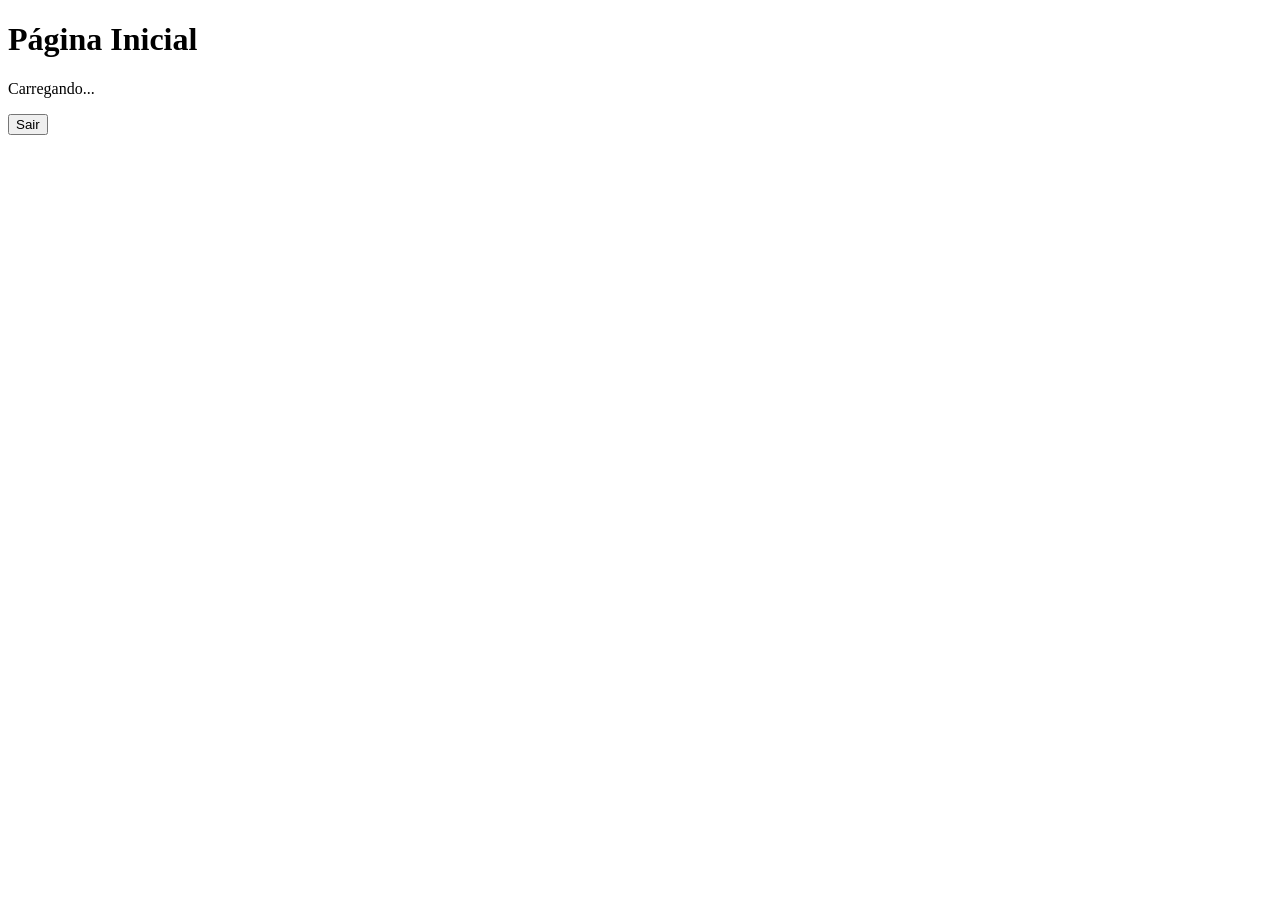
<file: home.html>
<!DOCTYPE html>
<html lang="pt-br">
<head>
    <meta charset="UTF-8">
    <title>Home - TechMaq</title>
</head>
<body>
    <h1>Página Inicial</h1>
    
    <p id="infoUsuario">Carregando...</p>
    <button id="btnSair">Sair</button>

    <!-- Apenas o script local -->
    <script src="script.js"></script>
</body>
</html>
</file>
